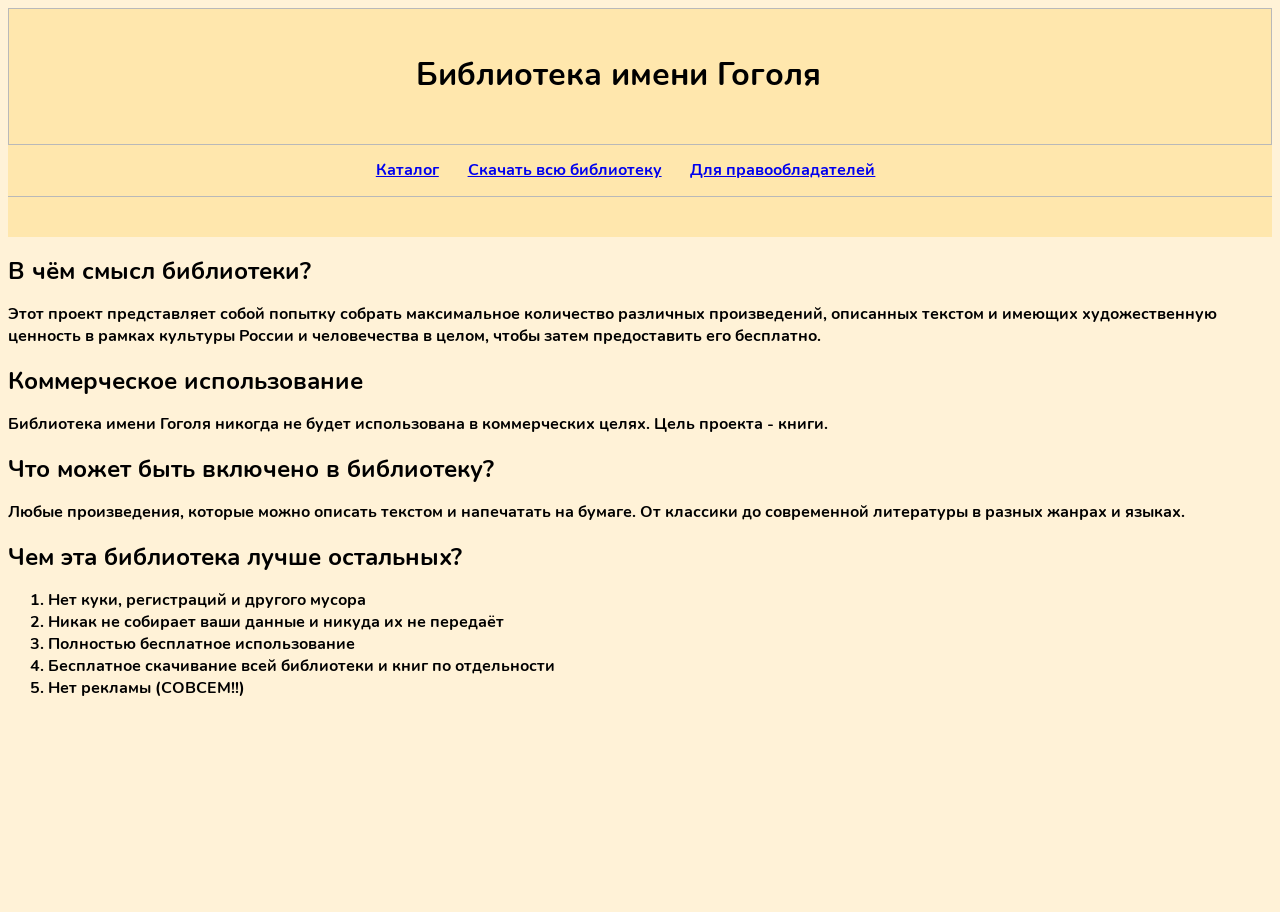
<file: index.html>
<!DOCTYPE html>
<html lang="ru">
<head>
    <head>
    <meta charset="UTF-8">
    <meta name="viewport" content="width=device-width, initial-scale=1.0">
    <title>Библиотека имени Гоголя</title>
    <link rel="stylesheet" href="style/style.css" />
</head>
<body>
    <header class="header">
        <div class="header__mobile">
            <div class="header__mobile-top">
                <h1 class="header__logo">Библиотека имени Гоголя</h1>
            </div>

            <div class="header__bottom_mobile">
                <div class="header__select">
                    <div class="header__select-header">
                        <span class="header__select-current"><a href="library.html">Каталог</a></span>
                    </div>
                </div>
                <div class="header__select">
                    <div class="header__select-header">
                        <span class="header__select-current"><a href="download.html">Скачать всю библиотеку</a></span>
                    </div>
                </div>
                <div class="header__select">
                    <div class="header__select-header">
                        <span class="header__select-current"><a href="rights.html">Для правообладателей</a></span>
                    </div>
                </div>
            </div>
        </div>

        <div class="header__top">
            <div class="header__burger">
                <span class="header__burger-menu"></span>
            </div>
            <h1 class="header__logo">Библиотека имени Гоголя</h1>
        </div>

        <div class="header__bottom">
            <div class="header__select">
                <div class="header__select-header">
                    <span class="header__select-current"><a href="library.html">Каталог</a></span>
                </div>
            </div>
            <div class="header__select">
                <div class="header__select-header">
                    <span class="header__select-current"><a href="download.html">Скачать всю библиотеку</a></span>
                </div>
            </div>
            <div class="header__select">
                <div class="header__select-header">
                    <span class="header__select-current"><a href="rights.html">Для правообладателей</a></span>
                </div>
            </div>
        </div>
    </header>
    <content>
        <h2>В чём смысл библиотеки?</h2>
        <p>Этот проект представляет собой попытку собрать максимальное количество различных произведений, описанных текстом и имеющих художественную ценность в рамках культуры России и человечества в целом, чтобы затем предоставить его бесплатно.</p>

        <h2>Коммерческое использование</h2>
        <p>Библиотека имени Гоголя никогда не будет использована в коммерческих целях. Цель проекта - книги.</p>

        <h2>Что может быть включено в библиотеку?</h2>
        <p>Любые произведения, которые можно описать текстом и напечатать на бумаге. От классики до современной литературы в разных жанрах и языках.</p>

        <h2>Чем эта библиотека лучше остальных?</h2>
        <ol>
            <li>Нет куки, регистраций и другого мусора</li>
            <li>Никак не собирает ваши данные и никуда их не передаёт</li>
            <li>Полностью бесплатное использование</li>
            <li>Бесплатное скачивание всей библиотеки и книг по отдельности</li>
            <li>Нет рекламы (СОВСЕМ!!)</li>
        </ol>

    </content>
    <footer>
    </footer>
</body>
</html>
</file>
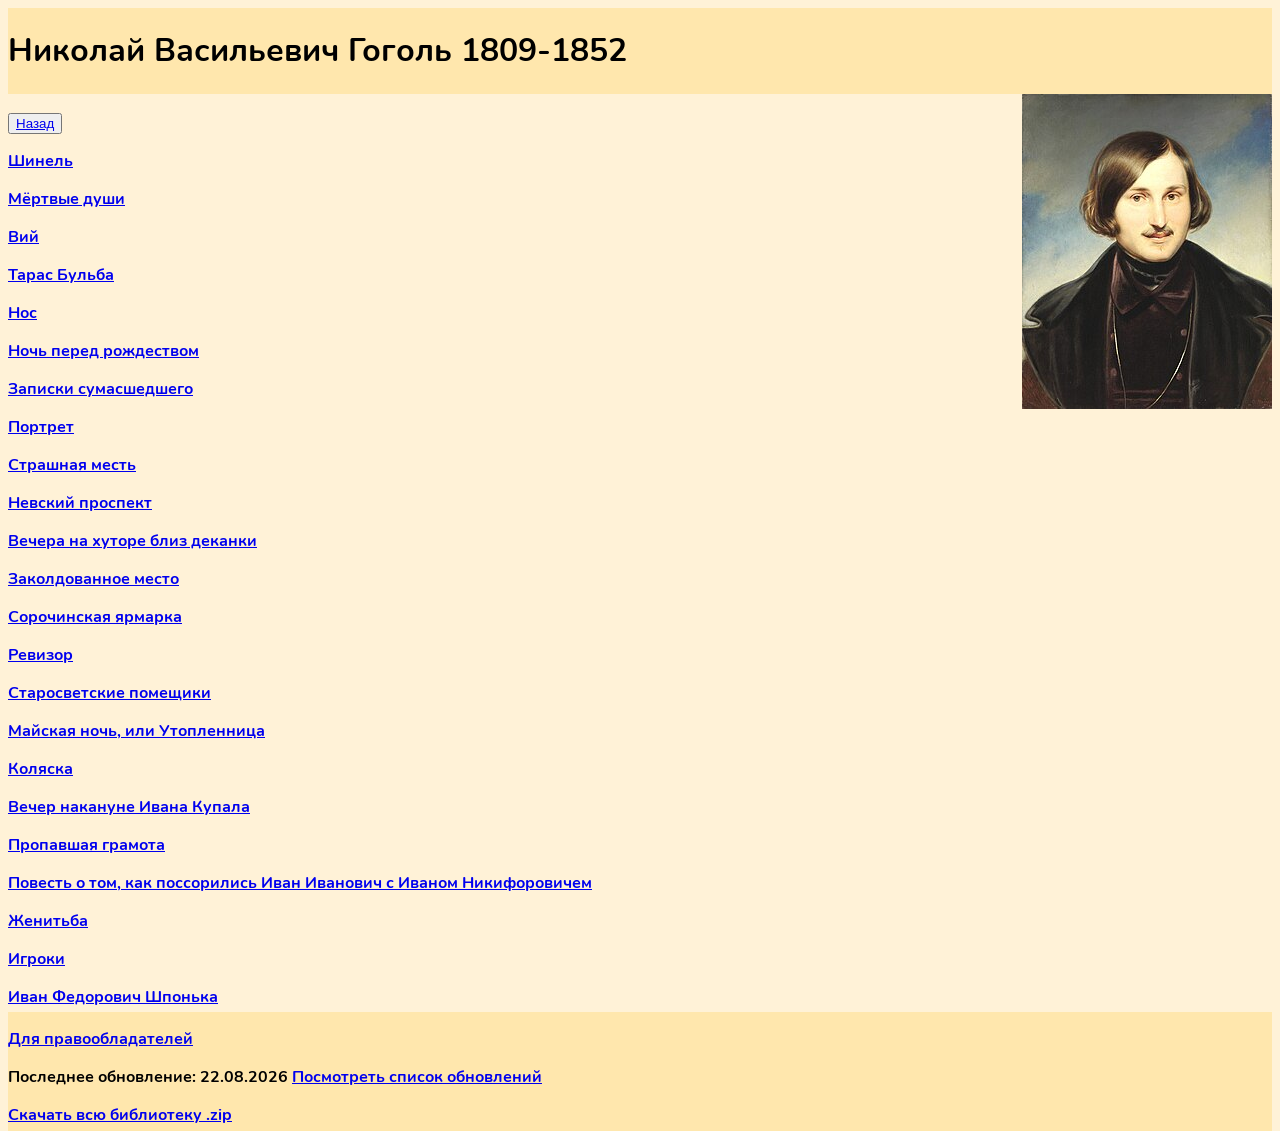
<file: gogol.html>
<!DOCTYPE html>
<html lang="ru">
<head>
    <head>
    <meta charset="UTF-8">
    <meta name="viewport" content="width=device-width, initial-scale=1.0">
    <title>Библиотека имени Гоголя</title>
    <link rel="stylesheet" href="style/style.css" />
</head>
<body>
    <header><h1>Николай Васильевич Гоголь 1809-1852</h1></header>
    <content class="writer">
        <div class="text_block">
            <div class="back"><button><a href="library.html">Назад</a></button></div>
            <p><a href="lib/Николай Васильевич Гоголь/Шинель.html">Шинель</a></p>
            <p><a href="lib/Николай Васильевич Гоголь/Мёртвые души.txt">Мёртвые души</a></p>
            <p><a href="lib/Николай Васильевич Гоголь/Вий.txt">Вий</a></p>
            <p><a href="lib/Николай Васильевич Гоголь/Тарас Бульба.txt">Тарас Бульба</a></p>
            <p><a href="lib/Николай Васильевич Гоголь/Нос.txt">Нос</a></p>
            <p><a href="lib/Николай Васильевич Гоголь/Ночь перед рождеством.txt">Ночь перед рождеством</a></p>
            <p><a href="lib/Николай Васильевич Гоголь/Записки сумасшедшего.txt">Записки сумасшедшего</a></p>
            <p><a href="lib/Николай Васильевич Гоголь/Портрет.txt">Портрет</a></p>
            <p><a href="lib/Николай Васильевич Гоголь/Страшная месть.txt">Страшная месть</a></p>
            <p><a href="lib/Николай Васильевич Гоголь/Невский проспект.txt">Невский проспект</a></p>
            <p><a href="lib/Николай Васильевич Гоголь/Вечера на хуторе близ деканки.txt">Вечера на хуторе близ деканки</a></p>
            <p><a href="lib/Николай Васильевич Гоголь/Заколдованное место.txt">Заколдованное место</a></p>
            <p><a href="lib/Николай Васильевич Гоголь/Сорочинская ярмарка.txt">Сорочинская ярмарка</a></p>
            <p><a href="lib/Николай Васильевич Гоголь/Ревизор.txt">Ревизор</a></p>
            <p><a href="lib/Николай Васильевич Гоголь/Старосветские помещики.txt">Старосветские помещики</a></p>
            <p><a href="lib/Николай Васильевич Гоголь/Майская ночь, или Утопленница.txt">Майская ночь, или Утопленница</a></p>
            <p><a href="lib/Николай Васильевич Гоголь/Коляска.txt">Коляска</a></p>
            <p><a href="lib/Николай Васильевич Гоголь/Вечер накануне Ивана Купала.txt">Вечер накануне Ивана Купала</a></p>
            <p><a href="lib/Николай Васильевич Гоголь/Пропавшая грамота.txt">Пропавшая грамота</a></p>
            <p><a href="lib/Николай Васильевич Гоголь/Повесть о том, как поссорились Иван Иванович с Иваном Никифоровичем.txt">Повесть о том, как поссорились Иван Иванович с Иваном Никифоровичем</a></p>
            <p><a href="lib/Николай Васильевич Гоголь/Женитьба.txt">Женитьба</a></p>
            <p><a href="lib/Николай Васильевич Гоголь/Игроки.txt">Игроки</a></p>
            <p><a href="lib/Николай Васильевич Гоголь/Иван Федорович Шпонька.txt">Иван Федорович Шпонька</a></p>
        </div>
        <img class="photo" src="images/n_v_gogol.jpg" alt="Изображение Николая Васильевича Гоголя на картине Ф.А.Моллера" width=250 heigth=315>
    </content>
    <footer>
        <p><a href="rights.html">Для правообладателей</a></p>
        <p>Последнее обновление: 22.08.2026 <a href="update-list.html">Посмотреть список обновлений</a></p>
        <p><a href="download.html">Скачать всю библиотеку .zip</a></p>
    </footer>
    
    <script src="script/main.js"></script>
</body>
</html>
</file>
<file: style/style.css>
@font-face {
    font-family: "Nunito";
    src: url("Nunito.ttf") format("truetype");
    font-weight: normal;
    font-style: normal;
    font-display: swap;
}

@font-face {
    font-family: "Theano Didot";
    src: url("Theano Didot.ttf") format("truetype");
    font-weight: normal;
    font-style: normal;
    font-display: swap;
}

html {
    width: 100%;
    height: 100%;
}

body {
    background-color: #fff2d7;
    display: flex;
    justify-content: center;
    flex-direction: column;
    font-family: "Nunito";
}

.back {
    margin-top: 2vh;
}


footer {
    background-color: #ffe7ad;
}

h2 {
    margin-top: 2vh;
    margin-bottom: 1vh;
}

p {
    margin-bottom: 0.5vh;
}

content {
    min-height: 75vh;
    flex: 1;
}

content.writer {
    display: flex;
    align-items: flex-start;
    justify-content: space-between;
    gap: 10px;
}

#book_text {
    width: 90%;
}

content.book {
    font-family: "Theano Didot";
    width: 90%;
}

.text_block {
    flex: 1;
}

header {
    background-color: #ffe7ad;
}

.header__logo {
    width: 28rem;
    transition: opacity 0.8s ease-in-out;
}

.header__top {
    display: flex;
    padding-top: 1.44rem;
    padding-bottom: 1.61rem;
    align-items: center;
    border: solid 0.05rem #b9b9b9;
}

.header__bottom {
    border-bottom: solid 0.05rem #b9b9b9;
    justify-content: center;
    height: 3.20rem;
    width: 100%;
    font-weight: 500;
    align-items: center;
}

.header__select {
    cursor: pointer;
    box-sizing: border-box;
}

.header__select-header{
    display: flex;
    align-items: center;
}

@media screen and (320px <= width < 600px) {
    .header {
        position: relative;
    }
    .header__bottom {
        display: none;
    }
    .header__top {
        display: none
    }
    .header__bottom_mobile {
        font-weight: 500;
        margin-top: 1rem;
        box-sizing: border-box;
        padding: 0 1.7rem;
    }
    .header__select {
        padding: 0.89rem 0;
        border-bottom: solid 0.05rem #b9b9b9;
        max-height: max-content;
    }
    .header__top {
        justify-content: space-between;
        padding-left: 1rem;
        padding-right: 1rem;
    }
    .header__link {
        margin-top: 0.89rem;
    }
    .header__mobile {
        padding: 1.61rem 0 0 0;
        height: 62vh;
        width: 100%;
        border: solid 0.05rem #b9b9b9;
        box-sizing: border-box;
        animation: 0.8s ease-in-out;
        z-index: 100;
        background-color: #ffe7ad;
    }
    .header__mobile-top {
        display: flex;
        justify-content: center;
        align-items: center;
        padding: 0 0 1.6rem 1.67rem;
        border: solid 0.05rem #b9b9b9;
        border-top: none;
    }
    .header__mobile-top .header__logo { 
        width: 50%;
    }
    .header__burger {
        width: 1.27rem;
        position: relative;
        cursor: pointer;
        height: 0.87rem;
        display: flex;
        align-items: center;
    }
    .header__mobile {
        left: -17.8rem;
    }
    .header__burger-menu, .header__burger-menu::after, .header__burger-menu::before {
        width: 100%;
        position: absolute;
        height: 0.18rem;
        background-color: black;
        animation: 0.3s ease-in-out;
        border-radius: 0.17rem;
    }
    .header__burger-menu::after {
        content: none;
        top: 0.341rem;
    }
    .header__burger-menu::before {
        content: none;
        bottom: 0.341rem;
    }
}

@media (600px <= width < 1024px) {
    .header__top {
        padding-right: 2px;
        padding-left: 2px;
        justify-content: center;
    }
    .header__bottom {
        margin-bottom: 4rem;
        justify-content: center;
        display: flex;
    }
    .header__mobile {
        display: none;
    }
    .header__logo {
        transform: translateX(4rem);
    }
}

@media screen and (width >= 1024px) {
    .header {
        position: sticky;
        top: 0;
        animation: all 0.5s ease-in-out;
    }
    .header__mobile {
        display: none;
    }
    .header__burger {
        display: none;
    }
    .header__top {
        position: relative;
        display: flex;
        justify-content: center;
    }
    .header__top_right {
        right: 5rem;
    }
    .header__bottom {
        display: flex;
        margin-bottom: 2.5rem;
    }
    .header__link {
        margin-top: 0;
    }
    .header__select {
        position: relative;
        height: inherit;
        max-height: none;
        display: flex;
        border-bottom: none;
        margin-right: 1.8rem; 
        padding: 0;
    }
    .header__select-body {
        position: absolute;
        border: solid 0.05rem #b9b9b9;
        border-top: none;
        padding: 1.1rem;
        margin-top: 3.2rem;
        height: max-content;
        box-sizing: border-box;
        background-color: white:
        top: 0; 
    }
}
</file>
